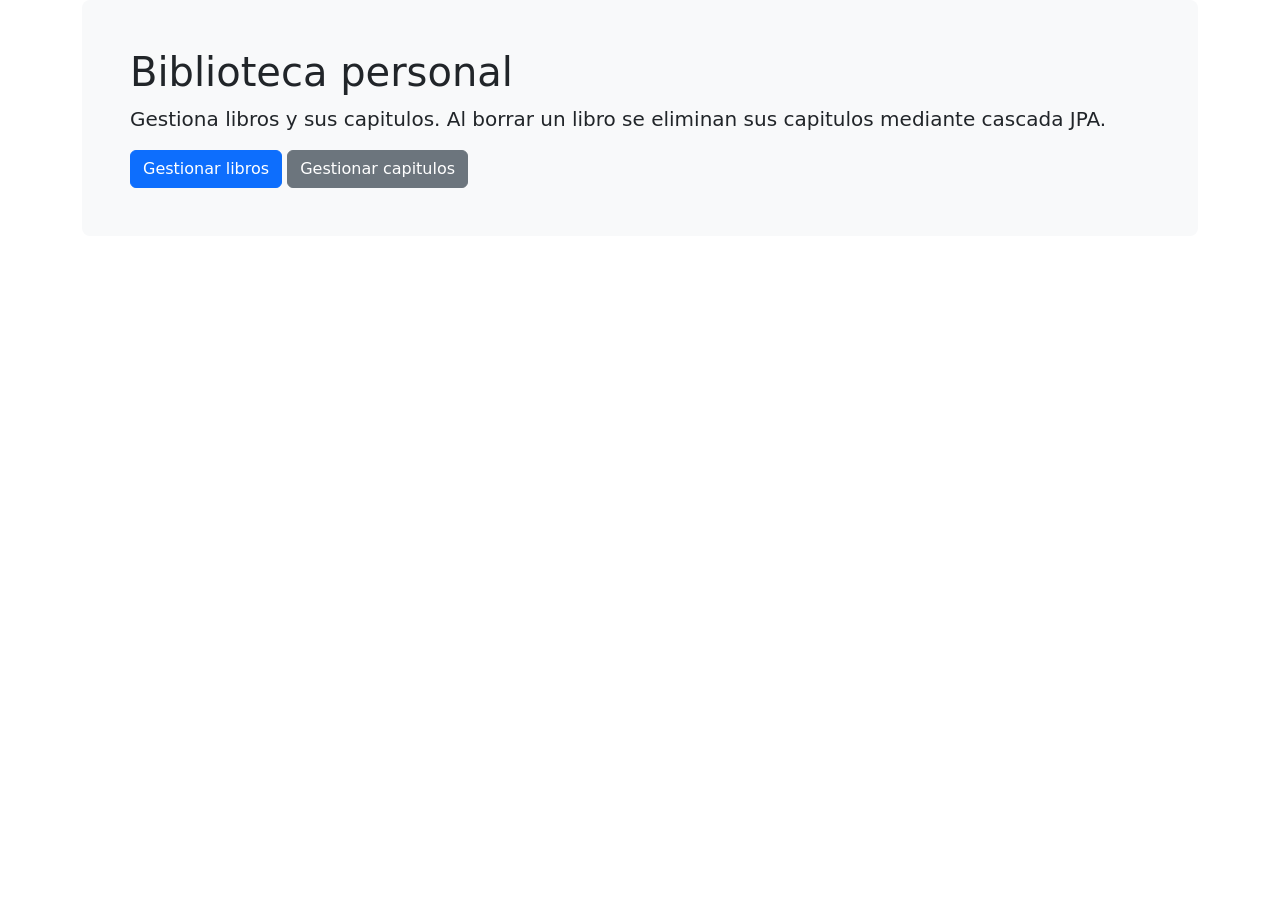
<file: src/main/resources/templates/index.html>
<!DOCTYPE html><html lang="es" xmlns:th="http://www.thymeleaf.org"><head><meta charset="UTF-8"><meta name="viewport" content="width=device-width,initial-scale=1"><title>Biblioteca</title><link href="https://cdn.jsdelivr.net/npm/bootstrap@5.3.8/dist/css/bootstrap.min.css" rel="stylesheet"><link th:href="@{/css/estilos.css}" rel="stylesheet"></head><body><nav th:replace="~{fragments :: nav}"></nav><main class="container"><section class="p-5 bg-light rounded-3"><h1>Biblioteca personal</h1><p class="lead">Gestiona libros y sus capitulos. Al borrar un libro se eliminan sus capitulos mediante cascada JPA.</p><a class="btn btn-primary" th:href="@{/libros}">Gestionar libros</a> <a class="btn btn-secondary" th:href="@{/capitulos}">Gestionar capitulos</a></section></main></body></html>
</file>
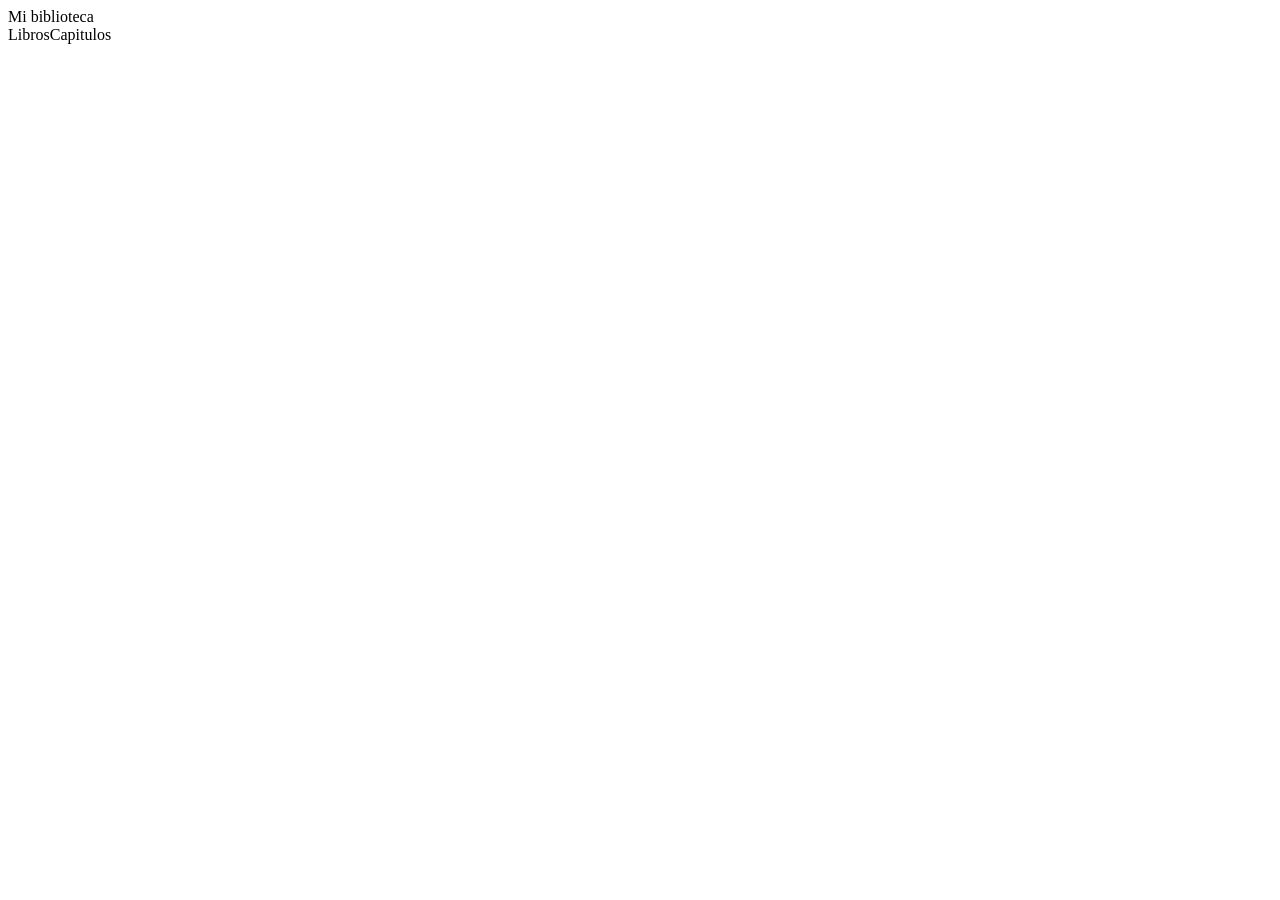
<file: src/main/resources/templates/fragments.html>
<!DOCTYPE html><html xmlns:th="http://www.thymeleaf.org"><body>
<nav th:fragment="nav" class="navbar navbar-expand-lg navbar-dark bg-primary mb-4"><div class="container"><a class="navbar-brand" th:href="@{/}">Mi biblioteca</a><div><a class="btn btn-light me-2" th:href="@{/libros}">Libros</a><a class="btn btn-outline-light" th:href="@{/capitulos}">Capitulos</a></div></div></nav>
<div th:fragment="avisos"><div th:if="${mensaje}" class="alert alert-success" th:text="${mensaje}"></div><div th:if="${error}" class="alert alert-danger" th:text="${error}"></div></div>
</body></html>
</file>
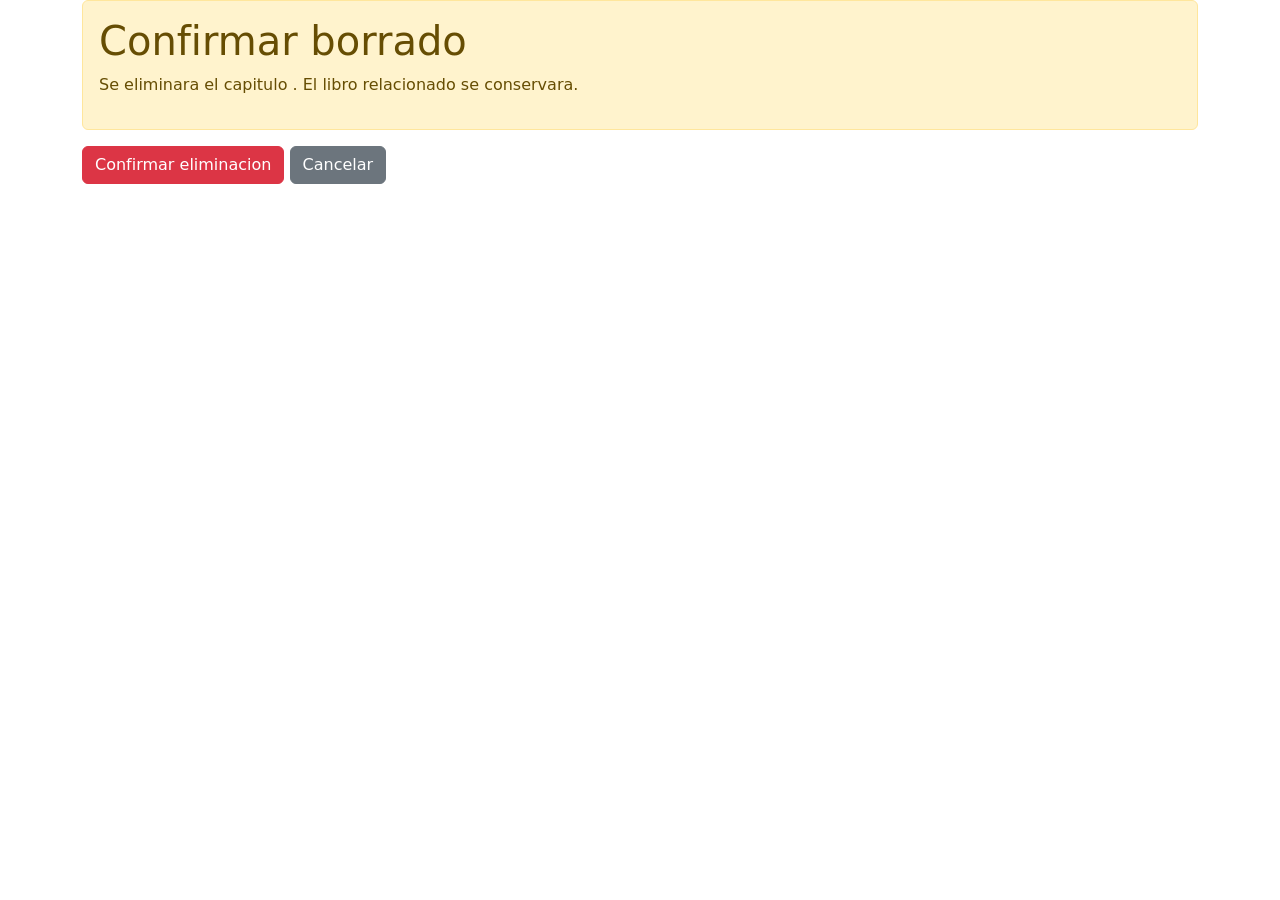
<file: src/main/resources/templates/capitulos/confirmar.html>
<!DOCTYPE html><html lang="es" xmlns:th="http://www.thymeleaf.org"><head><meta charset="UTF-8"><meta name="viewport" content="width=device-width,initial-scale=1"><title>Eliminar capitulo</title><link href="https://cdn.jsdelivr.net/npm/bootstrap@5.3.8/dist/css/bootstrap.min.css" rel="stylesheet"></head><body><nav th:replace="~{fragments :: nav}"></nav><main class="container"><div class="alert alert-warning"><h1>Confirmar borrado</h1><p>Se eliminara el capitulo <strong th:text="${capitulo.titulo}"></strong>. El libro relacionado se conservara.</p></div><form th:action="@{/capitulos/{id}/eliminar(id=${capitulo.id})}" method="post"><button class="btn btn-danger">Confirmar eliminacion</button> <a class="btn btn-secondary" th:href="@{/capitulos}">Cancelar</a></form></main></body></html>
</file>
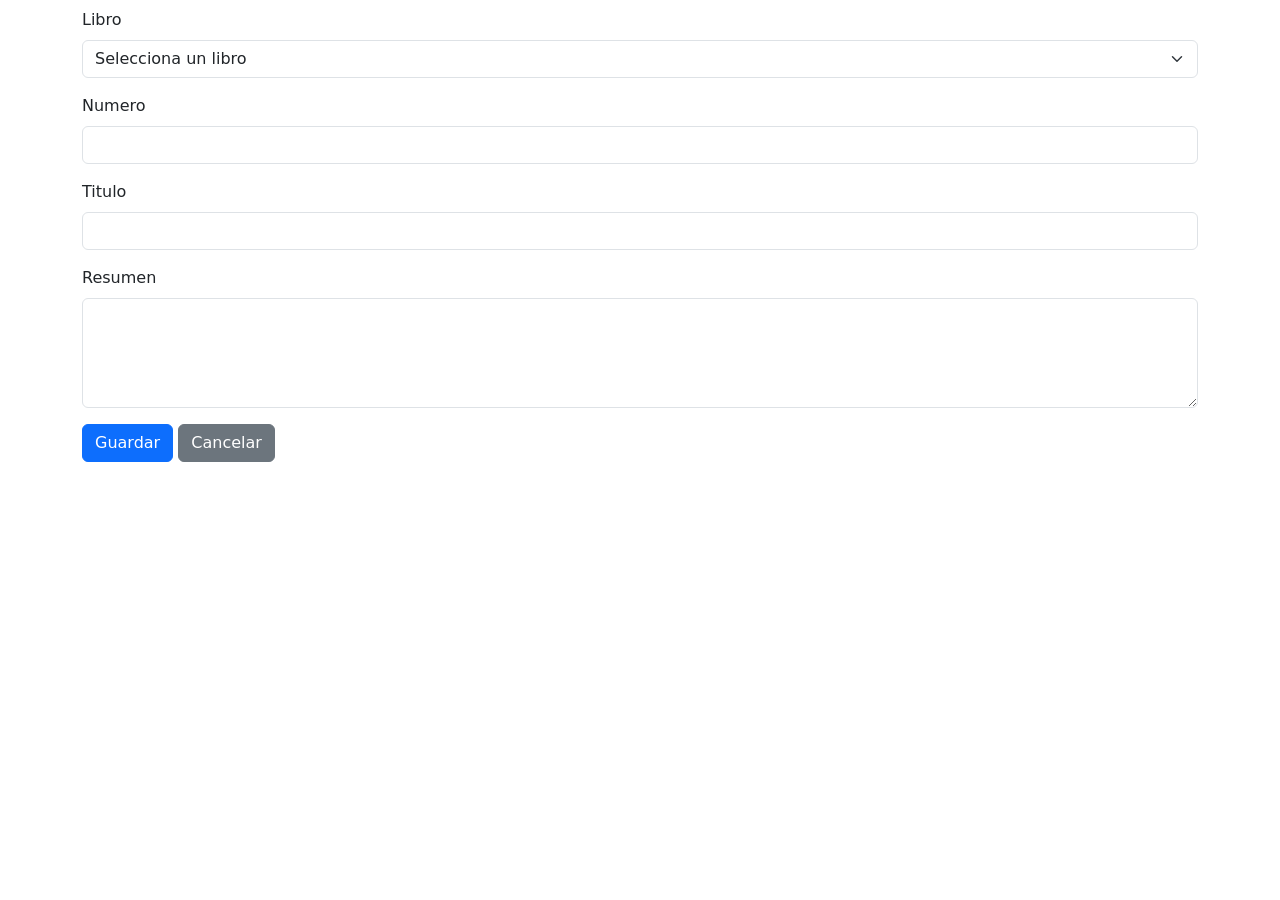
<file: src/main/resources/templates/capitulos/formulario.html>
<!DOCTYPE html>
<html lang="es" xmlns:th="http://www.thymeleaf.org">
<head>
    <meta charset="UTF-8">
    <meta name="viewport" content="width=device-width, initial-scale=1">
    <title>Formulario capitulo</title>
    <link href="https://cdn.jsdelivr.net/npm/bootstrap@5.3.8/dist/css/bootstrap.min.css" rel="stylesheet">
</head>
<body>
<nav th:replace="~{fragments :: nav}"></nav>
<main class="container">
    <h1 th:text="${capitulo.id == null ? 'Nuevo capitulo' : 'Editar capitulo'}"></h1>
    <div th:replace="~{fragments :: avisos}"></div>

    <form th:action="@{/capitulos/guardar}" th:object="${capitulo}" method="post" novalidate>
        <input type="hidden" th:field="*{id}">

        <div class="mb-3">
            <label class="form-label">Libro</label>
            <select class="form-select" th:field="*{libroId}">
                <option value="">Selecciona un libro</option>
                <option th:each="l : ${libros}"
                        th:value="${l.id}"
                        th:text="${l.titulo}"></option>
            </select>
            <div class="text-danger" th:errors="*{libroId}"></div>
        </div>

        <div class="mb-3">
            <label class="form-label">Numero</label>
            <input type="number" min="1" class="form-control" th:field="*{numero}">
            <div class="text-danger" th:errors="*{numero}"></div>
        </div>

        <div class="mb-3">
            <label class="form-label">Titulo</label>
            <input type="text" class="form-control" th:field="*{titulo}">
            <div class="text-danger" th:errors="*{titulo}"></div>
        </div>

        <div class="mb-3">
            <label class="form-label">Resumen</label>
            <textarea class="form-control" rows="4" th:field="*{resumen}"></textarea>
            <div class="text-danger" th:errors="*{resumen}"></div>
        </div>

        <button type="submit" class="btn btn-primary">Guardar</button>
        <a class="btn btn-secondary" th:href="@{/capitulos}">Cancelar</a>
    </form>
</main>
</body>
</html>
</file>
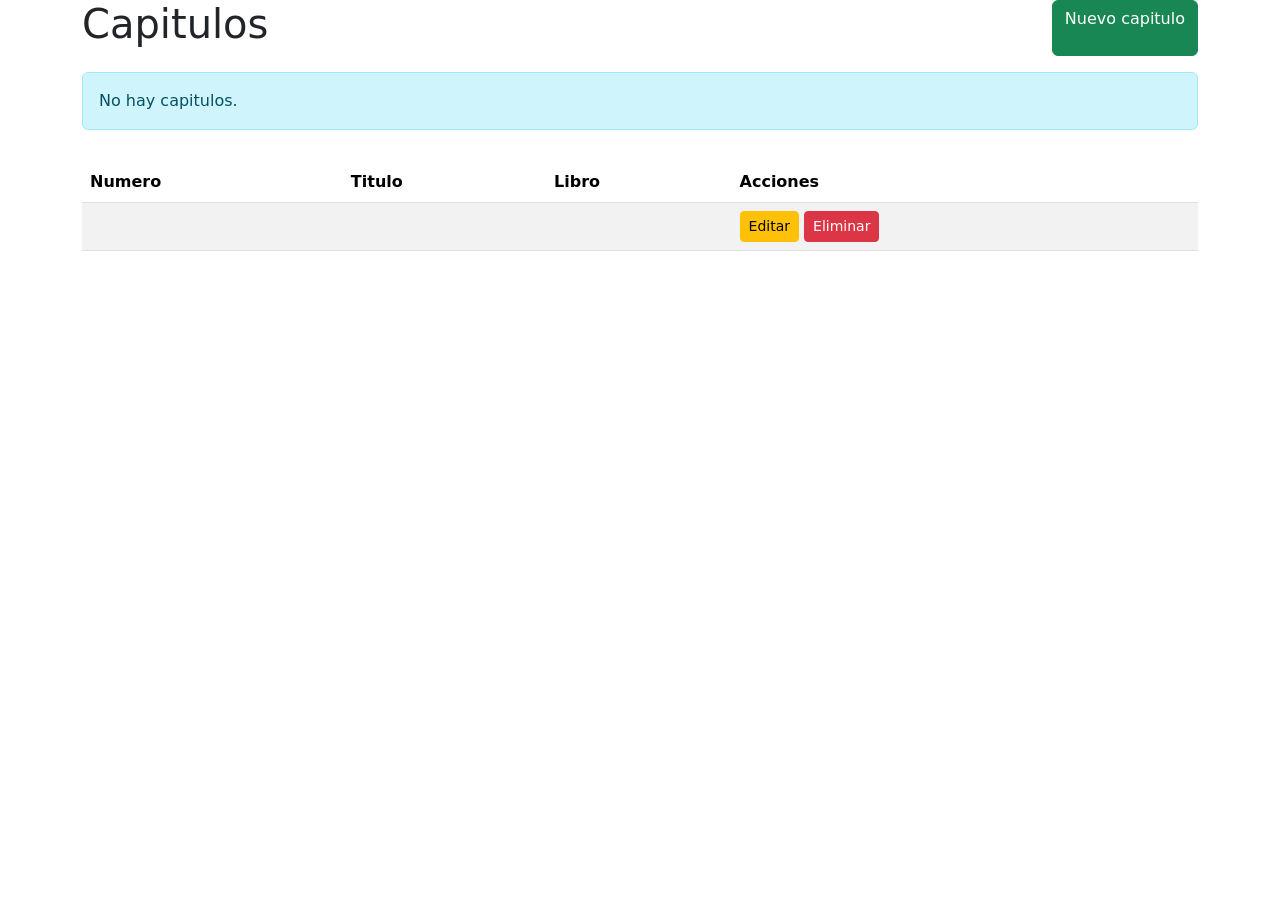
<file: src/main/resources/templates/capitulos/lista.html>
<!DOCTYPE html><html lang="es" xmlns:th="http://www.thymeleaf.org"><head><meta charset="UTF-8"><meta name="viewport" content="width=device-width,initial-scale=1"><title>Capitulos</title><link href="https://cdn.jsdelivr.net/npm/bootstrap@5.3.8/dist/css/bootstrap.min.css" rel="stylesheet"></head><body><nav th:replace="~{fragments :: nav}"></nav><main class="container"><div th:replace="~{fragments :: avisos}"></div><div class="d-flex justify-content-between"><h1>Capitulos</h1><a class="btn btn-success" th:href="@{/capitulos/nuevo}">Nuevo capitulo</a></div><div th:if="${#lists.isEmpty(capitulos)}" class="alert alert-info mt-3">No hay capitulos.</div><div class="table-responsive"><table th:unless="${#lists.isEmpty(capitulos)}" class="table table-striped mt-3"><thead><tr><th>Numero</th><th>Titulo</th><th>Libro</th><th>Acciones</th></tr></thead><tbody><tr th:each="c:${capitulos}"><td th:text="${c.numero}"></td><td th:text="${c.titulo}"></td><td th:text="${c.libro.titulo}"></td><td><a class="btn btn-sm btn-warning" th:href="@{/capitulos/{id}/editar(id=${c.id})}">Editar</a> <a class="btn btn-sm btn-danger" th:href="@{/capitulos/{id}/eliminar(id=${c.id})}">Eliminar</a></td></tr></tbody></table></div></main></body></html>
</file>
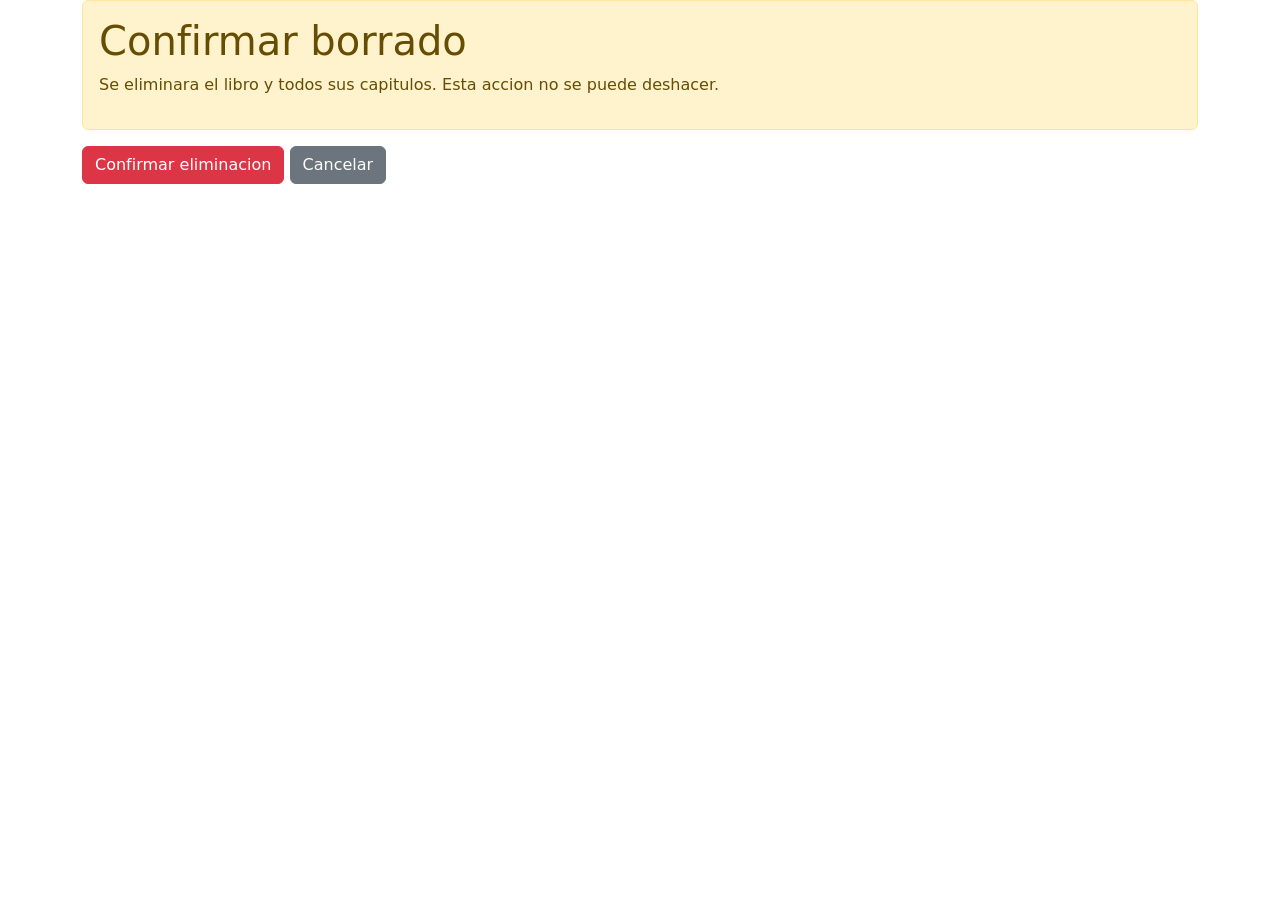
<file: src/main/resources/templates/libros/confirmar.html>
<!DOCTYPE html><html lang="es" xmlns:th="http://www.thymeleaf.org"><head><meta charset="UTF-8"><meta name="viewport" content="width=device-width,initial-scale=1"><title>Eliminar libro</title><link href="https://cdn.jsdelivr.net/npm/bootstrap@5.3.8/dist/css/bootstrap.min.css" rel="stylesheet"></head><body><nav th:replace="~{fragments :: nav}"></nav><main class="container"><div class="alert alert-warning"><h1>Confirmar borrado</h1><p>Se eliminara el libro <strong th:text="${libro.titulo}"></strong> y todos sus capitulos. Esta accion no se puede deshacer.</p></div><form th:action="@{/libros/{id}/eliminar(id=${libro.id})}" method="post"><button class="btn btn-danger">Confirmar eliminacion</button> <a class="btn btn-secondary" th:href="@{/libros}">Cancelar</a></form></main></body></html>
</file>
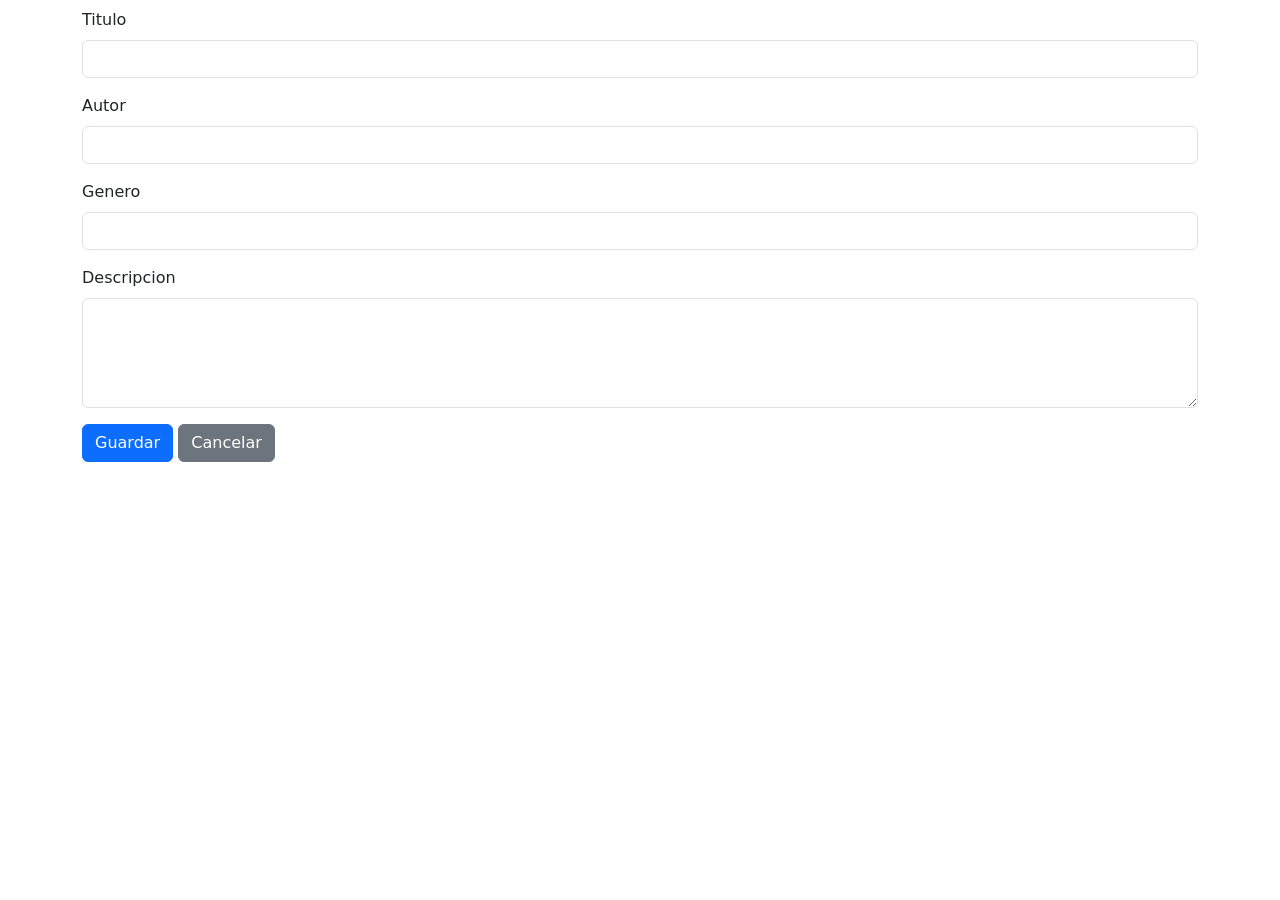
<file: src/main/resources/templates/libros/formulario.html>
<!DOCTYPE html><html lang="es" xmlns:th="http://www.thymeleaf.org"><head><meta charset="UTF-8"><meta name="viewport" content="width=device-width,initial-scale=1"><title>Formulario libro</title><link href="https://cdn.jsdelivr.net/npm/bootstrap@5.3.8/dist/css/bootstrap.min.css" rel="stylesheet"></head><body><nav th:replace="~{fragments :: nav}"></nav><main class="container"><h1 th:text="${libro.id==null?'Nuevo libro':'Editar libro'}"></h1><form th:action="@{/libros/guardar}" th:object="${libro}" method="post" novalidate><input type="hidden" th:field="*{id}"><div class="mb-3"><label class="form-label">Titulo</label><input class="form-control" th:field="*{titulo}"><div class="text-danger" th:errors="*{titulo}"></div></div><div class="mb-3"><label class="form-label">Autor</label><input class="form-control" th:field="*{autor}"><div class="text-danger" th:errors="*{autor}"></div></div><div class="mb-3"><label class="form-label">Genero</label><input class="form-control" th:field="*{genero}"><div class="text-danger" th:errors="*{genero}"></div></div><div class="mb-3"><label class="form-label">Descripcion</label><textarea class="form-control" rows="4" th:field="*{descripcion}"></textarea><div class="text-danger" th:errors="*{descripcion}"></div></div><button class="btn btn-primary">Guardar</button> <a class="btn btn-secondary" th:href="@{/libros}">Cancelar</a></form></main></body></html>
</file>
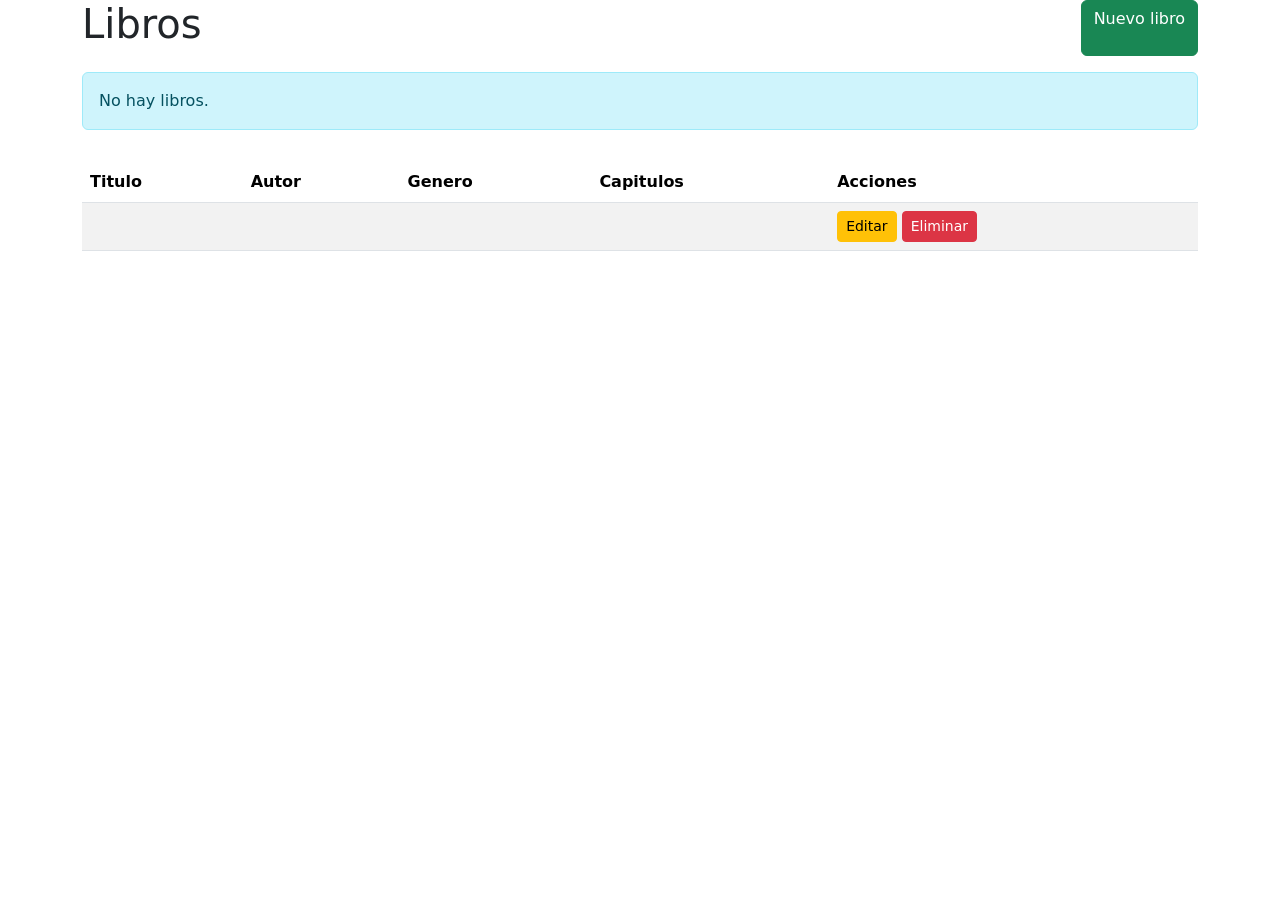
<file: src/main/resources/templates/libros/lista.html>
<!DOCTYPE html><html lang="es" xmlns:th="http://www.thymeleaf.org"><head><meta charset="UTF-8"><meta name="viewport" content="width=device-width,initial-scale=1"><title>Libros</title><link href="https://cdn.jsdelivr.net/npm/bootstrap@5.3.8/dist/css/bootstrap.min.css" rel="stylesheet"><link th:href="@{/css/estilos.css}" rel="stylesheet"></head><body><nav th:replace="~{fragments :: nav}"></nav><main class="container"><div th:replace="~{fragments :: avisos}"></div><div class="d-flex justify-content-between"><h1>Libros</h1><a class="btn btn-success" th:href="@{/libros/nuevo}">Nuevo libro</a></div><div th:if="${#lists.isEmpty(libros)}" class="alert alert-info mt-3">No hay libros.</div><div class="table-responsive"><table th:unless="${#lists.isEmpty(libros)}" class="table table-striped mt-3"><thead><tr><th>Titulo</th><th>Autor</th><th>Genero</th><th>Capitulos</th><th>Acciones</th></tr></thead><tbody><tr th:each="l:${libros}"><td th:text="${l.titulo}"></td><td th:text="${l.autor}"></td><td th:text="${l.genero}"></td><td th:text="${#lists.size(l.capitulos)}"></td><td><a class="btn btn-sm btn-warning" th:href="@{/libros/{id}/editar(id=${l.id})}">Editar</a> <a class="btn btn-sm btn-danger" th:href="@{/libros/{id}/eliminar(id=${l.id})}">Eliminar</a></td></tr></tbody></table></div></main></body></html>
</file>
